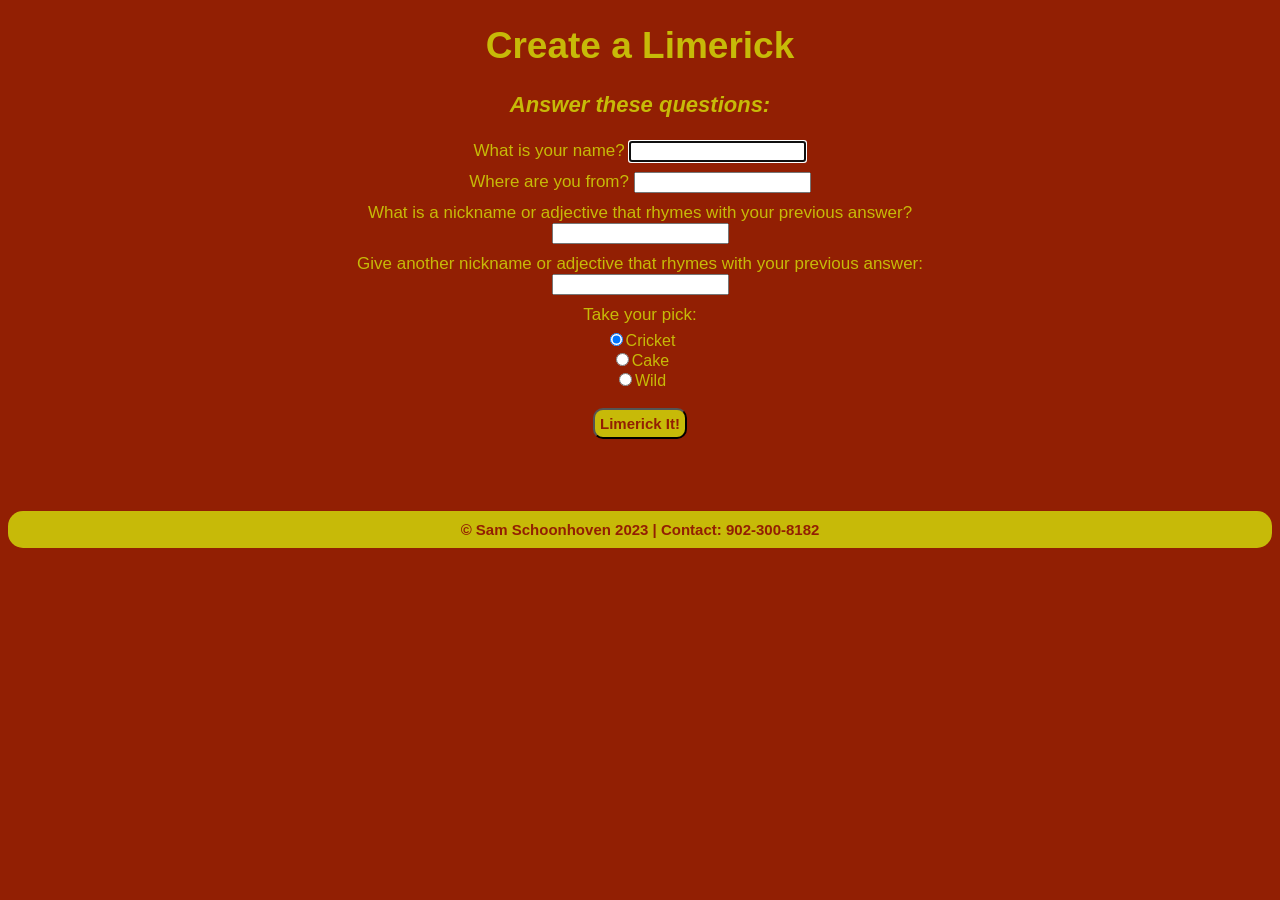
<file: index.html>
<!DOCTYPE html> 
<html lang="en"> 
	<head> 
		<meta charset="UTF-8" >
		<meta name="description" content="Create a Limerick of yourself!" >
		<meta name="keywords" content="create,make,a,limerick,poem,rhyme" >
		<meta name="author" content="Sam Schoonhoven" >
		<meta name="robots" content="index,follow" >
		<meta name="viewport" content="width=device-width, initial-scale=1.0" > 
        <link rel="stylesheet" href="q2.css">
        <script src="https://code.jquery.com/jquery-3.6.3.min.js" integrity="sha256-pvPw+upLPUjgMXY0G+8O0xUf+/Im1MZjXxxgOcBQBXU=" crossorigin="anonymous"></script>
        <script src="q2.js"></script>
        <title>Create a Limerick</title> 
	</head>

	<body> 
        <header>
            <h1>Create a Limerick</h1>
        </header>
        
        <section> <!-- question and answer section -->
            <div id="questions">
                <h2>Answer these questions:</h2>
                <p>What is your name? <input type="text" id="name"/></p>
                <p>Where are you from? <input type="text" id="from"/></p>
                <p>What is a nickname or adjective that rhymes with your previous answer? <input type="text" id="adj1"/></p>
                <p>Give another nickname or adjective that rhymes with your previous answer: <input type="text" id="adj2"/></p>
                <p>Take your pick:</p>
                    <input type="radio" name="choice" value="cricket" checked="checked">Cricket</input><br>
                    <input type="radio" name="choice" value="cake">Cake</input><br>
                    <input type="radio" name="choice" value="child">Wild</input><br>
                    

                <br>
                <button id="dolimerick">Limerick It!</button>
                <br><br>
            </div>
        </section>

        <section> <!-- result section -->
            <div id="results"></div>
            <br>
            <button id="doquestions">Try Again!</button>
            <br>
        </section>
        <br>

        <footer>
				<p class="p1">&copy; Sam Schoonhoven 2023 | Contact: 902-300-8182</p>
        </footer>
	</body> 
</html>
</file>
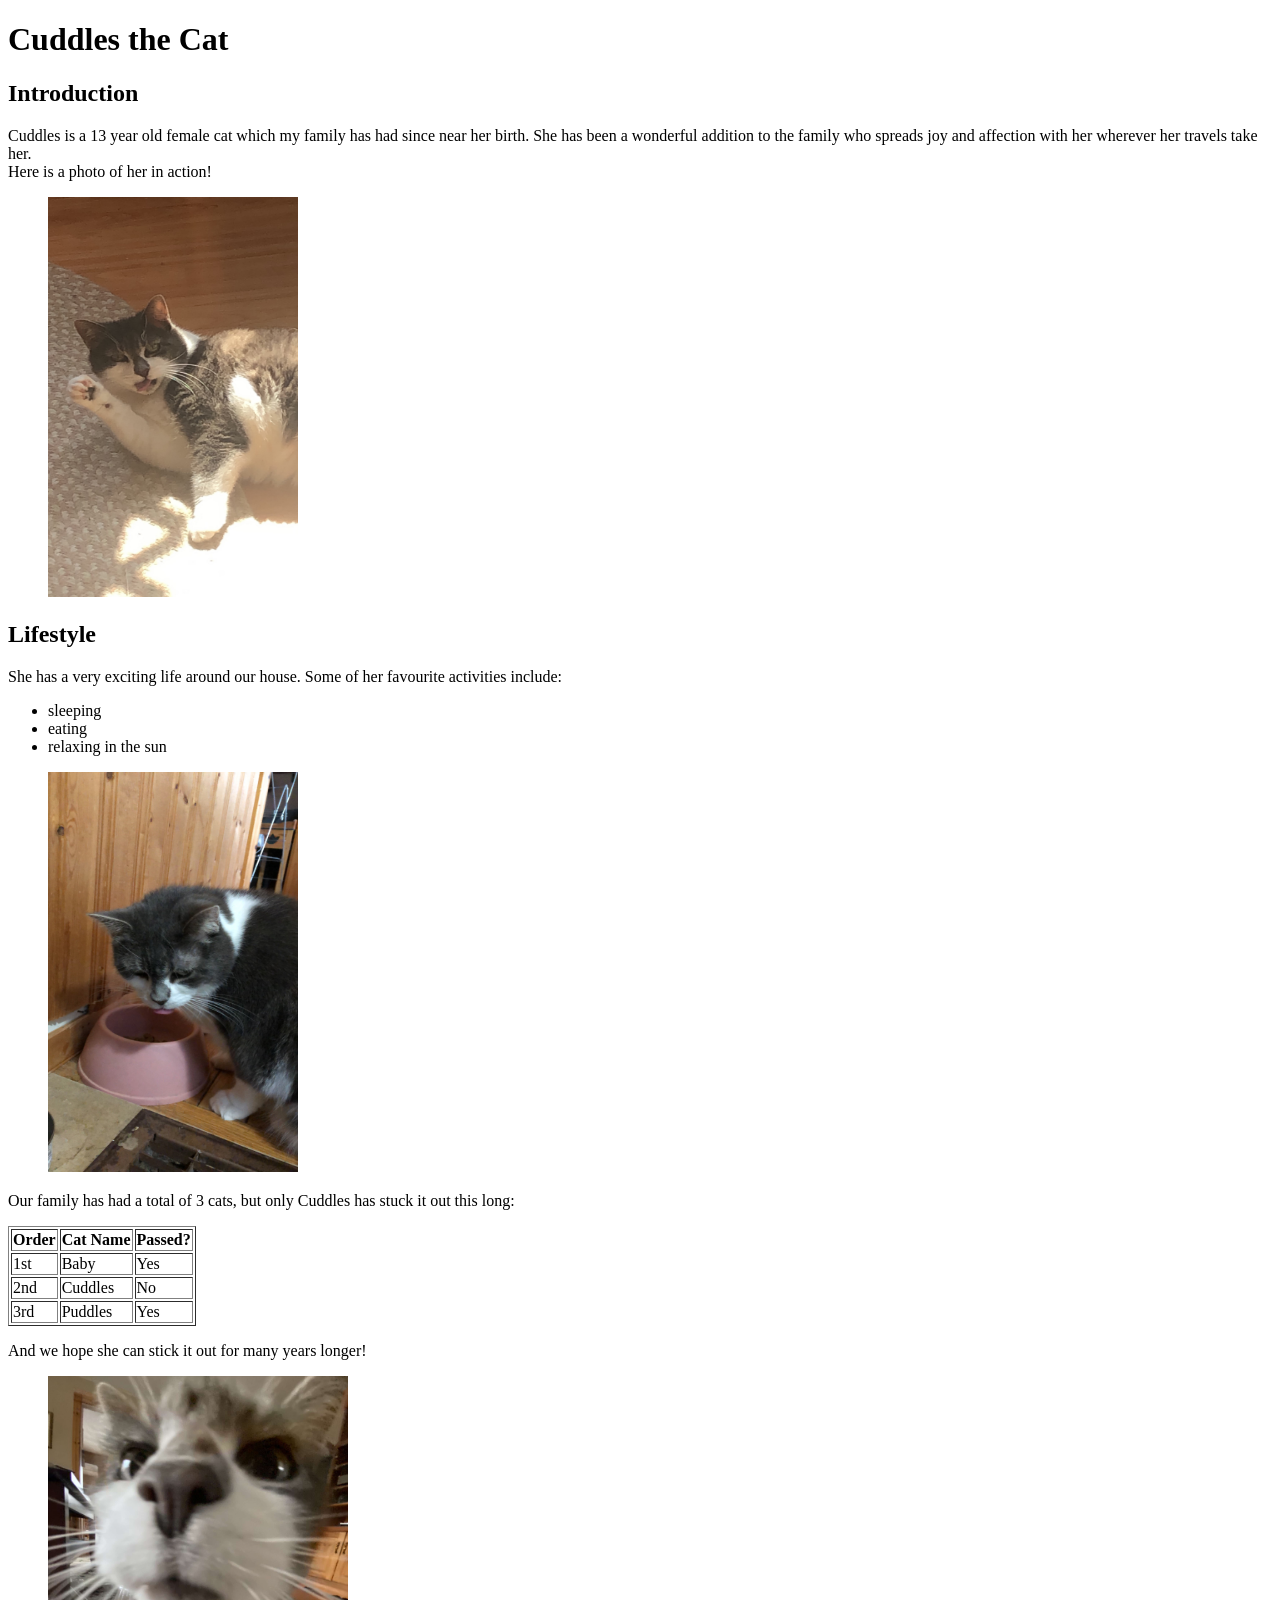
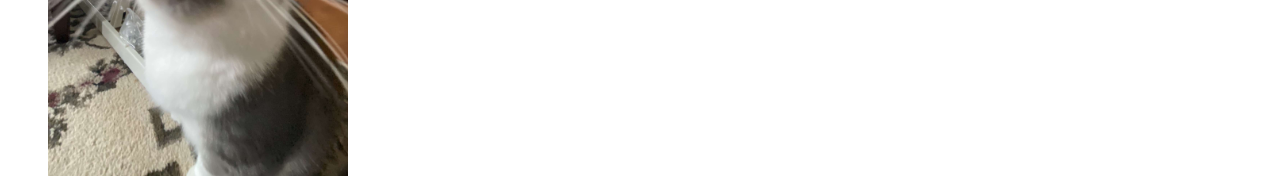
<file: 1WebC100152186s.html>
<!DOCTYPE html> 
<html lang="en"> 
	<head> 
		<meta charset="UTF-8" >
		<meta name="description" content="Biography of my cat Cuddles" >
		<meta name="keywords" content="cuddles,cat,female,old" >
		<meta name="author" content="Sam Schoonhoven" >
		<meta name="robots" content="index,follow" >
		<meta name="viewport" content="width=device-width, initial-scale=1.0" >
		<title>Cuddles the Cat</title>  
	</head>

	<body> 
        
            <header>
                <h1><strong>Cuddles the Cat</strong></h1>
            </header>
            
        <section>
            <header>
                <h2>Introduction</h2>
            </header>
                
            <p>
                Cuddles is a 13 year old female cat which my family has had since
                near her birth. She has been a wonderful addition to the family who 
                spreads joy and affection with her wherever her travels take her.
                <br>Here is a photo of her in action!
            </p>

            <figure>
                <img src="cuddles1.jpg" alt="Cuddles waving" 
                title="Cuddles waving" style="width: 250px; height: 400px;" >
            </figure>
        </section>

        <section>
            <header>
                <h2>Lifestyle</h2>
            </header>

            <p>
                She has a very exciting life around our house. Some of her favourite
                activities include:
            </p>
            <ul>
                <li>sleeping</li>
                <li>eating</li>
                <li>relaxing in the sun</li>
            </ul>

            <figure>
                <img src="cuddles2.jpg" alt="Cuddles eating" 
                title="Cuddles eating" style="width: 250px; height: 400px;" >
            </figure>
        </section>

        <section>
            <p>
                Our family has had a total of 3 cats, but only Cuddles has stuck 
                it out this long:
            </p>

            <table border="1">
                <tr>
                    <th>Order</th>
                    <th>Cat Name</th>
                    <th>Passed?</th>
                </tr>
                <tr>
                    <td>1st</td>
                    <td>Baby</td>
                    <td>Yes</td>
                </tr>
                <tr>
                    <td>2nd</td>
                    <td>Cuddles</td>
                    <td>No</td>
                </tr>
                <tr>
                    <td>3rd</td>
                    <td>Puddles</td>
                    <td>Yes</td>
                </tr>
            </table>

            <p>
                And we hope she can stick it out for many years longer!
            </p>

            <figure>
                <img src="cuddles3.jpg" alt="Cuddles' face" 
                title="Cuddles' face" style="width: 300px; height: 400px;" >
            </figure>
        </section>

	</body> 
</html>
</file>
<file: q2.css>
body{
    background-color: rgb(146, 31, 3);
    font-family: 'Gill Sans MT', sans-serif;
    text-align: center;
    color:rgb(199, 186, 8);
}
h1{
    font-size: 37px;
}
h2{
    font-style: italic;
    font-size: 22px;
}
p{
    margin: auto;
    width: 55%;
    font-size: 17px;
    padding: 5px;
}
p.p1{
    margin: auto;
    width: 55%;
    font-size: 15px;
    font-weight: bolder;
    padding: 10px;
}
button{
    background-color: rgb(199, 186, 8);
    font-size: 15px;
    font-weight: bold;
    color: rgb(146, 31, 3);
    padding: 5px;
    border-radius: 10px;
}
button:hover {
    background-color: rgb(146, 31, 3);
    color: rgb(199, 186, 8);
}
footer{
    background-color: rgb(199, 186, 8);
    color: rgb(146, 31, 3);
    border-radius: 15px;
}
</file>
